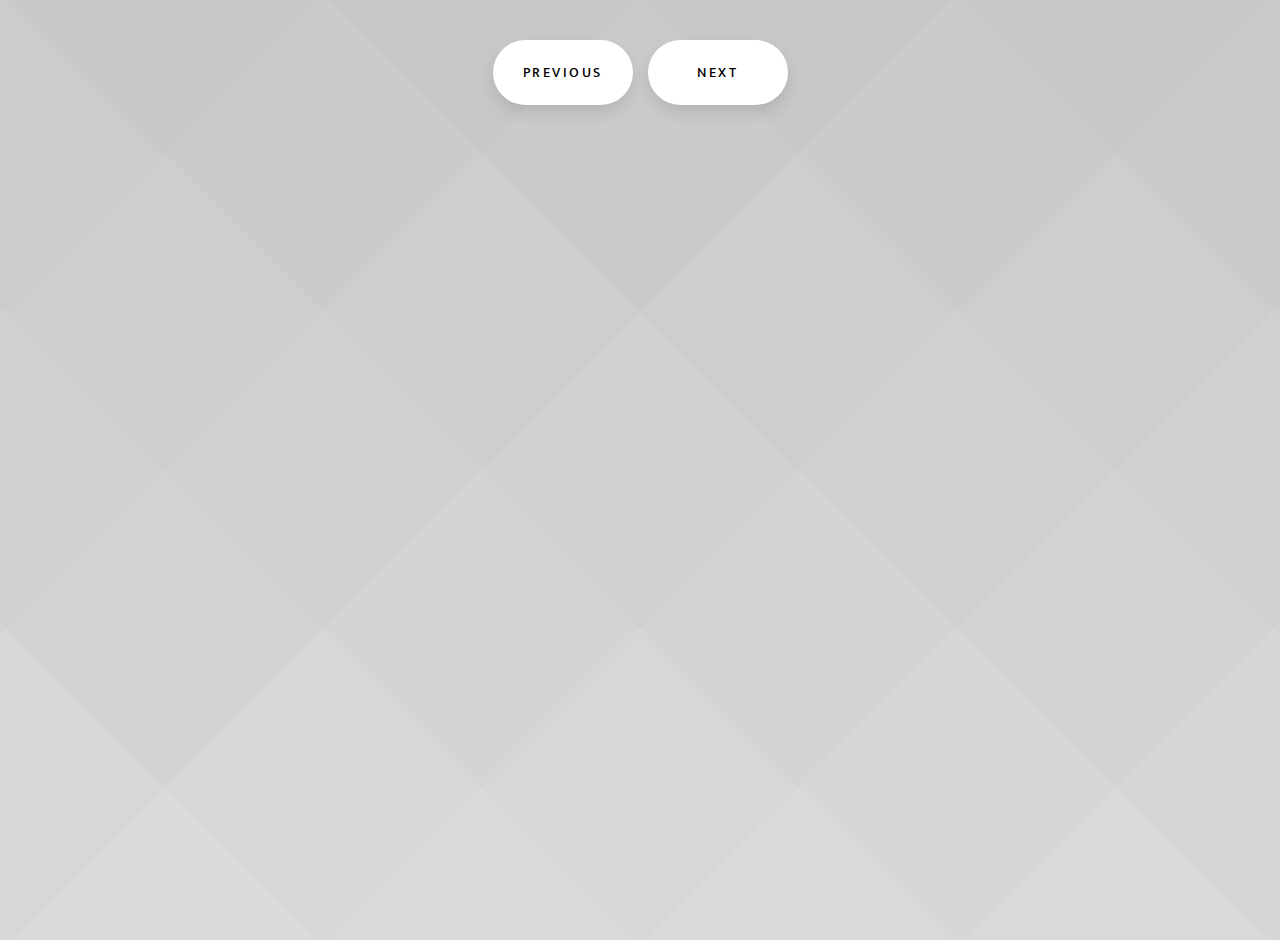
<file: Homework-6_17_02/index.html>
<!DOCTYPE html>
<html lang="en">
  <head>
    <meta charset="UTF-8" />
    <meta http-equiv="X-UA-Compatible" content="IE=edge" />
    <meta name="viewport" content="width=device-width, initial-scale=1.0" />
    <link rel="preconnect" href="https://fonts.googleapis.com" />
    <link rel="preconnect" href="https://fonts.gstatic.com" crossorigin />
    <link
      href="https://fonts.googleapis.com/css2?family=Mukta:wght@200;300;400;500;600;700;800&display=swap"
      rel="stylesheet"
    />
    <link
      rel="stylesheet"
      href="https://cdnjs.cloudflare.com/ajax/libs/font-awesome/4.7.0/css/font-awesome.min.css"
    />
    <link rel="stylesheet" href="css/style.css" />
    <title>homework_6_17_02</title>
  </head>
  <body>
    <div class="buttons_container">
      <div class="buttons">
        <button class="btn" id="prev_btn">Previous</button>
        <button class="btn" id="next_btn">Next</button>
      </div>
    </div>
    <div id="root"></div>
    <script src="./homework-6_17_02.js"></script>
  </body>
</html>
</file>
<file: Homework-6_17_02/css/style.css>
* {
  margin: 0;
  padding: 0;
  box-sizing: border-box;
}

html {
  font-family: 'Mukta', sans-serif;
}
body {
  height: 100vh;
  overflow: hidden;
  background-image: linear-gradient(
      135deg,
      rgba(159, 159, 159, 0.46) 0%,
      rgba(159, 159, 159, 0.46) 14.286%,
      rgba(165, 165, 165, 0.46) 14.286%,
      rgba(165, 165, 165, 0.46) 28.572%,
      rgba(171, 171, 171, 0.46) 28.572%,
      rgba(171, 171, 171, 0.46) 42.858%,
      rgba(178, 178, 178, 0.46) 42.858%,
      rgba(178, 178, 178, 0.46) 57.144%,
      rgba(184, 184, 184, 0.46) 57.144%,
      rgba(184, 184, 184, 0.46) 71.43%,
      rgba(190, 190, 190, 0.46) 71.43%,
      rgba(190, 190, 190, 0.46) 85.716%,
      rgba(196, 196, 196, 0.46) 85.716%,
      rgba(196, 196, 196, 0.46) 100.002%
    ),
    linear-gradient(
      45deg,
      rgb(252, 252, 252) 0%,
      rgb(252, 252, 252) 14.286%,
      rgb(246, 246, 246) 14.286%,
      rgb(246, 246, 246) 28.572%,
      rgb(241, 241, 241) 28.572%,
      rgb(241, 241, 241) 42.858%,
      rgb(235, 235, 235) 42.858%,
      rgb(235, 235, 235) 57.144%,
      rgb(229, 229, 229) 57.144%,
      rgb(229, 229, 229) 71.43%,
      rgb(224, 224, 224) 71.43%,
      rgb(224, 224, 224) 85.716%,
      rgb(218, 218, 218) 85.716%,
      rgb(218, 218, 218) 100.002%
    );
}

.buttons_container {
  display: flex;
  justify-content: center;
  align-items: center;
  margin: 40px 0 40px 0;
}
.btn:not(:first-child) {
  margin-left: 15px;
}
.buttons {
  height: 100%;
  display: flex;
  align-items: center;
  justify-content: center;
}

.btn {
  width: 140px;
  height: 65px;
  font-family: 'Mukta', sans-serif;
  font-size: 14px;
  text-transform: uppercase;
  letter-spacing: 2.5px;
  font-weight: 500;
  color: #000;
  background-color: #fff;
  border: none;
  border-radius: 45px;
  box-shadow: 0px 8px 15px rgba(0, 0, 0, 0.1);
  transition: all 0.3s ease 0s;
  cursor: pointer;
  outline: none;
}

.btn:hover {
  background-color: beige;
  box-shadow: 0px 15px 20px beige;
  transform: translateY(-7px);
}

.btn:active {
  font-size: 17px;
}
.product_container {
  display: flex;
  align-items: center;
  justify-content: center;
  /* padding-bottom: 33px; */
}

.product_card {
  width: 500px;
  display: flex;
  flex-direction: column;
  justify-content: center;
  align-items: center;
  border: 2px solid burlywood;
  background-color: beige;
  border-radius: 10px;
  gap: 8px;
}

.product_img {
  width: 450px;
  height: 400px;
  object-fit: contain;
  padding-top: 20px;
}

.product_text {
  font-size: 20px;
  color: rgb(78, 78, 78);
}

.active {
  color: orangered;
}
.fa {
  font-size: 18px;
}

.fa:not(:first-child) {
  margin-left: 5px;
}
.rating_container {
  margin-bottom: 20px;
}
</file>
